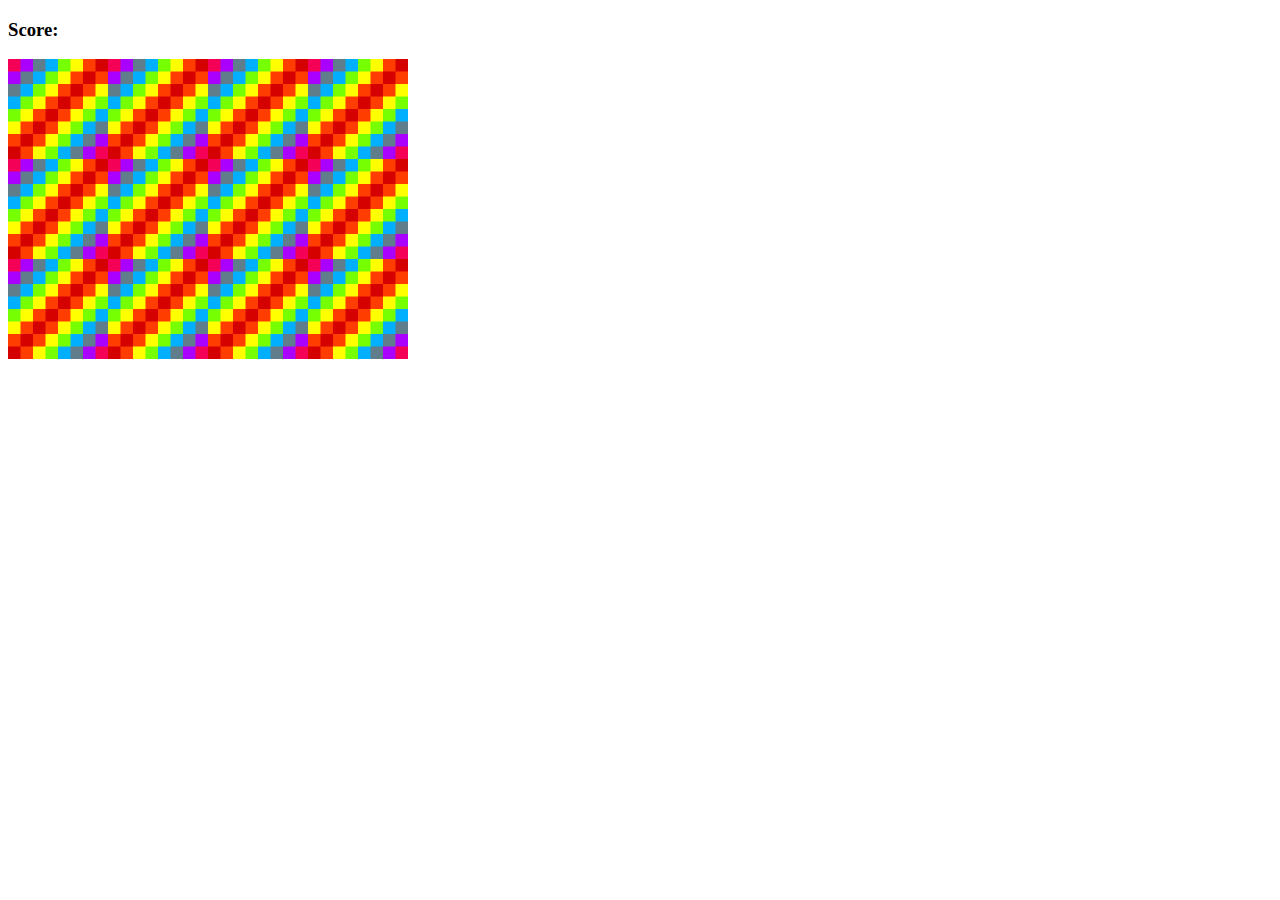
<file: memory_game/index.html>
<!DOCTYPE html>
<html lang="en">

<head>
    <meta charset="UTF-8">
    <title>Memory Game</title>
    <link rel="stylesheet" href="style.css">
    </link>
</head>

<body>
    <h3>Score:<span id="result"></span></h3>

    <div class="grid">

    </div>

    <script src="app.js" charset="utf-8"></script>
</body>

</html>
</file>
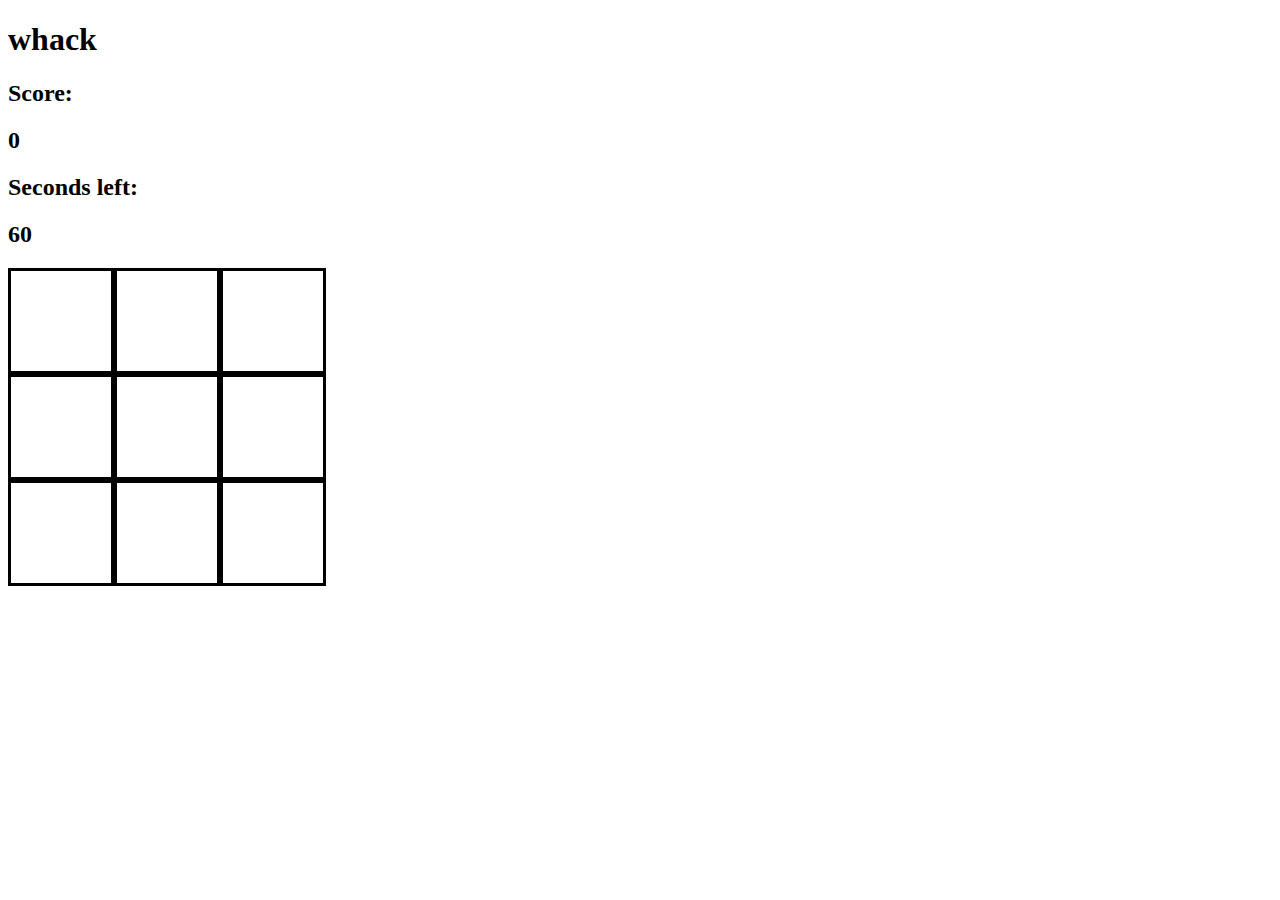
<file: whack/index.html>
<!DOCTYPE html>
<html lang="en">

<head>
    <meta charset="UTF-8">
    <meta http-equiv="X-UA-Compatible" content="IE=edge">
    <meta name="viewport" content="width=device-width, initial-scale=1.0">
    <title>Whack</title>
    <link rel="stylesheet" href="style.css">
</head>

<body>
    <h1>whack</h1>

    <h2>Score:</h2>
    <h2 id="score">0</h2>

    <h2>Seconds left:</h2>
    <h2 id="time-left">60</h2>

    <div class="grid">
        <div class="square" id="1"></div>
        <div class="square" id="2"></div>
        <div class="square" id="3"></div>
        <div class="square" id="4"></div>
        <div class="square" id="5"></div>
        <div class="square" id="6"></div>
        <div class="square" id="7"></div>
        <div class="square" id="8"></div>
        <div class="square" id="9"></div>
    </div>
</body>

<script src="app.js"></script>

</html>
</file>
<file: memory_game/style.css>
.grid {
    display: flex;
    flex-wrap: wrap;
    height: 300px;
    width: 400px;
}
</file>
<file: whack/style.css>
.square {
    width: 100px;
    height: 100px;
    border-style: solid;
    border-color: black;
}

.grid {
    display: flex;
    flex-flow: row wrap;
    justify-content: center;
    align-content: center;
    width: 318px;
    height: 318px;
}

.mole {
    background-image: url('cheeseburger.png');
    background-size: cover;
}
</file>
